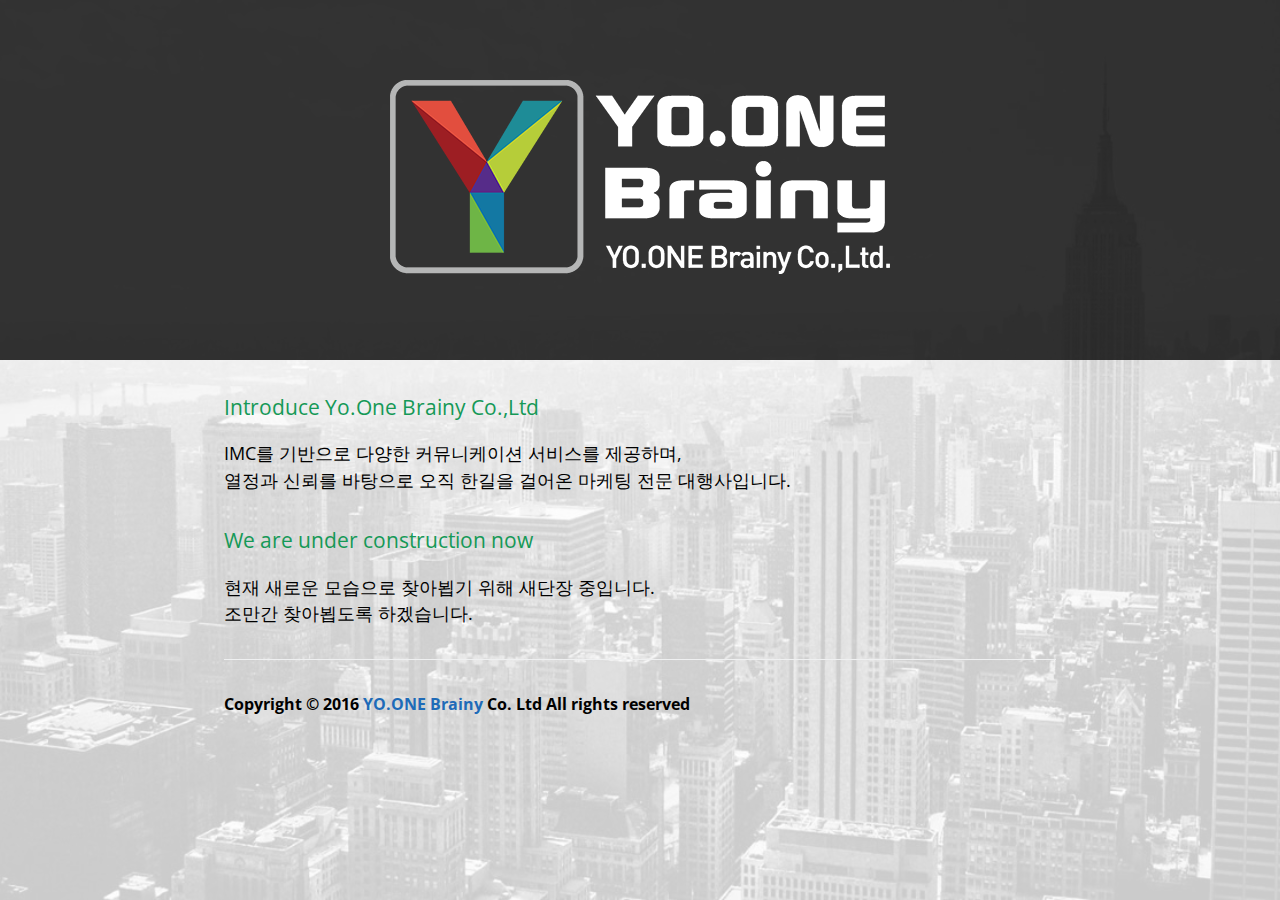
<file: index.html>
<!DOCTYPE html>
<html lang="ko-kr">
  <head>
    <meta charset="UTF-8">
    <title>YO.ONE Brainy Co., LTD</title>
    <meta name="viewport" content="width=device-width, initial-scale=1">
    <link rel="stylesheet" type="text/css" href="stylesheets/normalize.css" media="screen">
    <link href='https://fonts.googleapis.com/css?family=Open+Sans:400,700' rel='stylesheet' type='text/css'>
    <link rel="stylesheet" type="text/css" href="stylesheets/stylesheet.css" media="screen">
    <link rel="stylesheet" type="text/css" href="stylesheets/github-light.css" media="screen">
  </head>
  <body>
    <section class="page-header">
      <img src="images/yob_logo_white.png" class="logo-res"/>
    </section>

    <section class="main-content">
      <h3>
		<a id="welcome" class="anchor" href="#welcome" aria-hidden="true"><span aria-hidden="true" class="octicon octicon-link"></span></a>Introduce Yo.One Brainy Co.,Ltd</h3>
		<p>
			IMC를 기반으로 다양한 커뮤니케이션 서비스를 제공하며, <br>열정과 신뢰를 바탕으로 오직 한길을 걸어온 마케팅 전문 대행사입니다.
		</p>

		<h3>
		<a id="designer-templates" class="anchor" href="#designer-templates" aria-hidden="true"><span aria-hidden="true" class="octicon octicon-link"></span></a>We are under construction now</h3>

		<p>
			현재 새로운 모습으로 찾아뵙기 위해 새단장 중입니다. <br>
			조만간 찾아뵙도록 하겠습니다.
		</p>

	<!-- <h3>
	<a id="support-or-contact" class="anchor" href="#support-or-contact" aria-hidden="true"><span aria-hidden="true" class="octicon octicon-link"></span></a>Contact</h3>

	<p>사업 제휴 및 문의 : yoone</p> -->

      <footer class="site-footer">
        <span class="site-footer-owner">
			Copyright © 2016 <a href="#">YO.ONE Brainy</a> Co. Ltd  All rights reserved</span>

<!--        <span class="site-footer-credits">This page was generated by <a href="https://pages.github.com">GitHub Pages</a> using the <a href="https://github.com/jasonlong/cayman-theme">Cayman theme</a> by <a href="https://twitter.com/jasonlong">Jason Long</a>.</span> -->
      </footer>

    </section>

  
  </body>
</html>
</file>
<file: stylesheets/stylesheet.css>
* {
  box-sizing: border-box; }

body {
  padding: 0;
  margin: 0;
  font-family: "Open Sans", "Helvetica Neue", Helvetica, Arial, sans-serif;
  font-size: 16px;
  line-height: 1.5;
/*  color: #606c71;*/

}

body:after {
    content : "";
    display: block;
    position: absolute;
    top: 0;
    left: 0;
    background: #fff url('../images/bg_newyork.jpg') no-repeat fixed bottom center;
    background-size: cover;
    width: 100%;
    height: 100%;
    opacity : 0.2;
    z-index: -1;
}

a {
  color: #1e6bb8;
  text-decoration: none; }
  a:hover {
    text-decoration: underline; }

.btn {
  display: inline-block;
  margin-bottom: 1rem;
  color: rgba(255, 255, 255, 0.7);
  background-color: rgba(255, 255, 255, 0.08);
  border-color: rgba(255, 255, 255, 0.2);
  border-style: solid;
  border-width: 1px;
  border-radius: 0.3rem;
  transition: color 0.2s, background-color 0.2s, border-color 0.2s; }
  .btn + .btn {
    margin-left: 1rem; }

.btn:hover {
  color: rgba(255, 255, 255, 0.8);
  text-decoration: none;
  background-color: rgba(255, 255, 255, 0.2);
  border-color: rgba(255, 255, 255, 0.3); }

@media screen and (min-width: 64em) {
  .btn {
    padding: 0.75rem 1rem; } }

@media screen and (min-width: 42em) and (max-width: 64em) {
  .btn {
    padding: 0.6rem 0.9rem;
    font-size: 0.9rem; } }

@media screen and (max-width: 42em) {
  .btn {
    display: block;
    width: 100%;
    padding: 0.75rem;
    font-size: 0.9rem; }
    .btn + .btn {
      margin-top: 1rem;
      margin-left: 0; } }

.page-header {
  color: #fff;
  text-align: center;
  background-color: rgba(0,0,0,0.8);
/*  background-color: #159957;*/
/*  background-image: linear-gradient(120deg, #155799, #159957);*/
}

@media screen and (min-width: 64em) {
  .page-header {
    padding: 5rem 6rem; } }

@media screen and (min-width: 42em) and (max-width: 64em) {
  .page-header {
    padding: 3rem 4rem; } 
  
  .page-header img.logo-res {
	  width: 200px;
  }
}

@media screen and (max-width: 42em) {
  .page-header {
    padding: 2rem 1rem; } 
  
  .page-header img.logo-res {
	  width: 150px;
  }
}

.project-name {
  margin-top: 0;
  margin-bottom: 0.1rem; }

@media screen and (min-width: 64em) {
  .project-name {
    font-size: 3.25rem; } }

@media screen and (min-width: 42em) and (max-width: 64em) {
  .project-name {
    font-size: 2.25rem; } }

@media screen and (max-width: 42em) {
  .project-name {
    font-size: 1.75rem; } }

.project-tagline {
  margin-bottom: 2rem;
  font-weight: normal;
  opacity: 0.7; }

@media screen and (min-width: 64em) {
  .project-tagline {
    font-size: 1.25rem; } }

@media screen and (min-width: 42em) and (max-width: 64em) {
  .project-tagline {
    font-size: 1.15rem; } }

@media screen and (max-width: 42em) {
  .project-tagline {
    font-size: 1rem; } }

.main-content :first-child {
  margin-top: 0; }
.main-content img {
  max-width: 100%; }
.main-content h1, .main-content h2, .main-content h3, .main-content h4, .main-content h5, .main-content h6 {
  margin-top: 2rem;
  margin-bottom: 1rem;
  font-weight: normal;
  color: #159957; }
.main-content p {
  margin-bottom: 1em; }
.main-content code {
  padding: 2px 4px;
  font-family: Consolas, "Liberation Mono", Menlo, Courier, monospace;
  font-size: 0.9rem;
  color: #383e41;
  background-color: #f3f6fa;
  border-radius: 0.3rem; }
.main-content pre {
  padding: 0.8rem;
  margin-top: 0;
  margin-bottom: 1rem;
  font: 1rem Consolas, "Liberation Mono", Menlo, Courier, monospace;
  color: #567482;
  word-wrap: normal;
  background-color: #f3f6fa;
  border: solid 1px #dce6f0;
  border-radius: 0.3rem; }
  .main-content pre > code {
    padding: 0;
    margin: 0;
    font-size: 0.9rem;
    color: #567482;
    word-break: normal;
    white-space: pre;
    background: transparent;
    border: 0; }
.main-content .highlight {
  margin-bottom: 1rem; }
  .main-content .highlight pre {
    margin-bottom: 0;
    word-break: normal; }
.main-content .highlight pre, .main-content pre {
  padding: 0.8rem;
  overflow: auto;
  font-size: 0.9rem;
  line-height: 1.45;
  border-radius: 0.3rem; }
.main-content pre code, .main-content pre tt {
  display: inline;
  max-width: initial;
  padding: 0;
  margin: 0;
  overflow: initial;
  line-height: inherit;
  word-wrap: normal;
  background-color: transparent;
  border: 0; }
  .main-content pre code:before, .main-content pre code:after, .main-content pre tt:before, .main-content pre tt:after {
    content: normal; }
.main-content ul, .main-content ol {
  margin-top: 0; }
.main-content blockquote {
  padding: 0 1rem;
  margin-left: 0;
  color: #819198;
  border-left: 0.3rem solid #dce6f0; }
  .main-content blockquote > :first-child {
    margin-top: 0; }
  .main-content blockquote > :last-child {
    margin-bottom: 0; }
.main-content table {
  display: block;
  width: 100%;
  overflow: auto;
  word-break: normal;
  word-break: keep-all; }
  .main-content table th {
    font-weight: bold; }
  .main-content table th, .main-content table td {
    padding: 0.5rem 1rem;
    border: 1px solid #e9ebec; }
.main-content dl {
  padding: 0; }
  .main-content dl dt {
    padding: 0;
    margin-top: 1rem;
    font-size: 1rem;
    font-weight: bold; }
  .main-content dl dd {
    padding: 0;
    margin-bottom: 1rem; }
.main-content hr {
  height: 2px;
  padding: 0;
  margin: 1rem 0;
  background-color: #eff0f1;
  border: 0; }

@media screen and (min-width: 64em) {
  .main-content {
    max-width: 64rem;
    padding: 2rem 6rem;
    margin: 0 auto;
    font-size: 1.1rem; } }

@media screen and (min-width: 42em) and (max-width: 64em) {
  .main-content {
    padding: 2rem 4rem;
    font-size: 1.1rem; } }

@media screen and (max-width: 42em) {
  .main-content {
    padding: 2rem 1rem;
    font-size: 1rem; } }

.site-footer {
  padding-top: 2rem;
  margin-top: 2rem;
  border-top: solid 1px #eff0f1; }

.site-footer-owner {
  display: block;
  font-weight: bold; }

.site-footer-credits {
  color: #819198; }

@media screen and (min-width: 64em) {
  .site-footer {
    font-size: 1rem; } }

@media screen and (min-width: 42em) and (max-width: 64em) {
  .site-footer {
    font-size: 1rem; } }

@media screen and (max-width: 42em) {
  .site-footer {
    font-size: 0.9rem; } }
</file>
<file: stylesheets/github-light.css>
/*
The MIT License (MIT)

Copyright (c) 2016 GitHub, Inc.

Permission is hereby granted, free of charge, to any person obtaining a copy
of this software and associated documentation files (the "Software"), to deal
in the Software without restriction, including without limitation the rights
to use, copy, modify, merge, publish, distribute, sublicense, and/or sell
copies of the Software, and to permit persons to whom the Software is
furnished to do so, subject to the following conditions:

The above copyright notice and this permission notice shall be included in all
copies or substantial portions of the Software.

THE SOFTWARE IS PROVIDED "AS IS", WITHOUT WARRANTY OF ANY KIND, EXPRESS OR
IMPLIED, INCLUDING BUT NOT LIMITED TO THE WARRANTIES OF MERCHANTABILITY,
FITNESS FOR A PARTICULAR PURPOSE AND NONINFRINGEMENT. IN NO EVENT SHALL THE
AUTHORS OR COPYRIGHT HOLDERS BE LIABLE FOR ANY CLAIM, DAMAGES OR OTHER
LIABILITY, WHETHER IN AN ACTION OF CONTRACT, TORT OR OTHERWISE, ARISING FROM,
OUT OF OR IN CONNECTION WITH THE SOFTWARE OR THE USE OR OTHER DEALINGS IN THE
SOFTWARE.

*/

.pl-c /* comment */ {
  color: #969896;
}

.pl-c1 /* constant, variable.other.constant, support, meta.property-name, support.constant, support.variable, meta.module-reference, markup.raw, meta.diff.header */,
.pl-s .pl-v /* string variable */ {
  color: #0086b3;
}

.pl-e /* entity */,
.pl-en /* entity.name */ {
  color: #795da3;
}

.pl-smi /* variable.parameter.function, storage.modifier.package, storage.modifier.import, storage.type.java, variable.other */,
.pl-s .pl-s1 /* string source */ {
  color: #333;
}

.pl-ent /* entity.name.tag */ {
  color: #63a35c;
}

.pl-k /* keyword, storage, storage.type */ {
  color: #a71d5d;
}

.pl-s /* string */,
.pl-pds /* punctuation.definition.string, string.regexp.character-class */,
.pl-s .pl-pse .pl-s1 /* string punctuation.section.embedded source */,
.pl-sr /* string.regexp */,
.pl-sr .pl-cce /* string.regexp constant.character.escape */,
.pl-sr .pl-sre /* string.regexp source.ruby.embedded */,
.pl-sr .pl-sra /* string.regexp string.regexp.arbitrary-repitition */ {
  color: #183691;
}

.pl-v /* variable */ {
  color: #ed6a43;
}

.pl-id /* invalid.deprecated */ {
  color: #b52a1d;
}

.pl-ii /* invalid.illegal */ {
  color: #f8f8f8;
  background-color: #b52a1d;
}

.pl-sr .pl-cce /* string.regexp constant.character.escape */ {
  font-weight: bold;
  color: #63a35c;
}

.pl-ml /* markup.list */ {
  color: #693a17;
}

.pl-mh /* markup.heading */,
.pl-mh .pl-en /* markup.heading entity.name */,
.pl-ms /* meta.separator */ {
  font-weight: bold;
  color: #1d3e81;
}

.pl-mq /* markup.quote */ {
  color: #008080;
}

.pl-mi /* markup.italic */ {
  font-style: italic;
  color: #333;
}

.pl-mb /* markup.bold */ {
  font-weight: bold;
  color: #333;
}

.pl-md /* markup.deleted, meta.diff.header.from-file */ {
  color: #bd2c00;
  background-color: #ffecec;
}

.pl-mi1 /* markup.inserted, meta.diff.header.to-file */ {
  color: #55a532;
  background-color: #eaffea;
}

.pl-mdr /* meta.diff.range */ {
  font-weight: bold;
  color: #795da3;
}

.pl-mo /* meta.output */ {
  color: #1d3e81;
}
</file>
